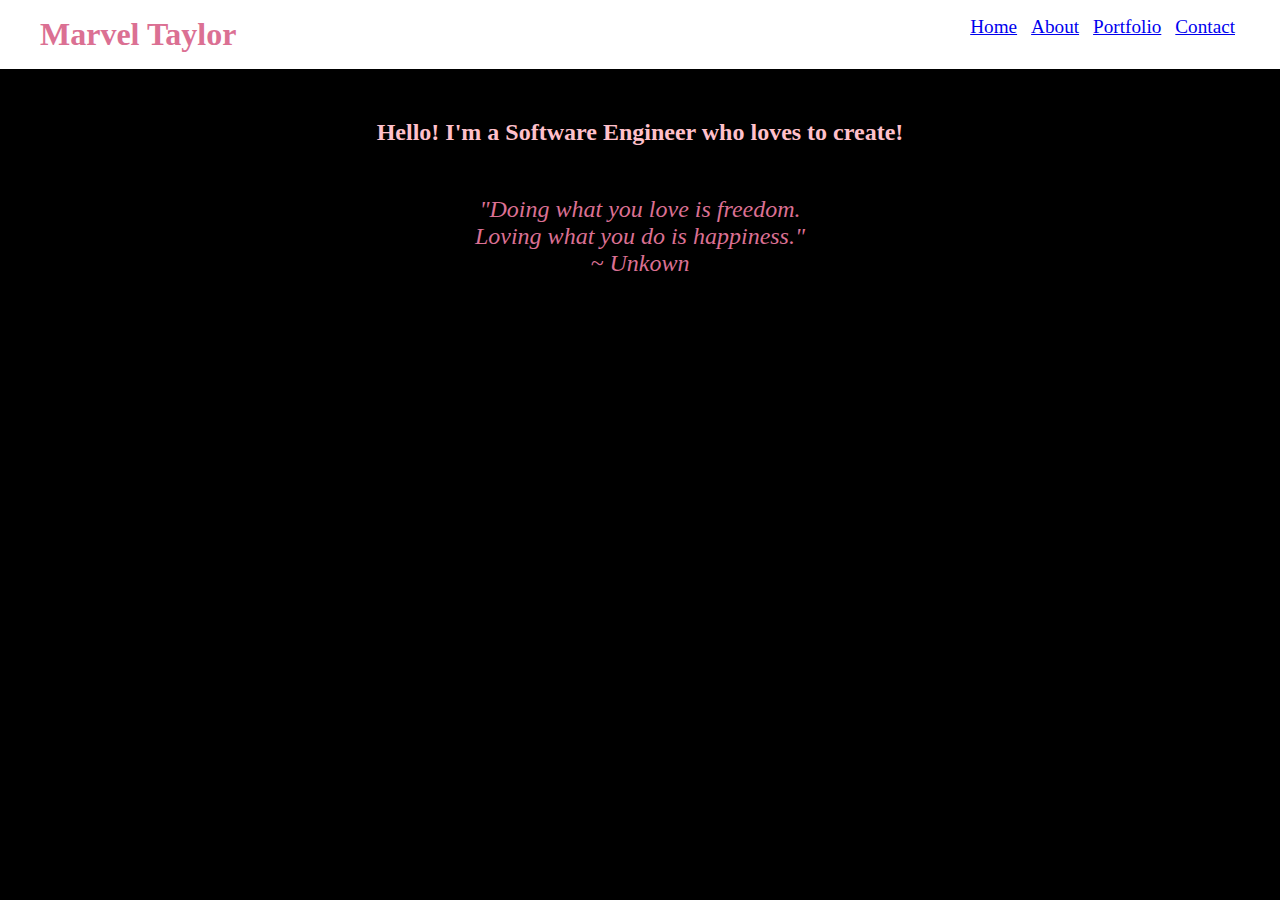
<file: index.html>
<!DOCTYPE html>
<html lang="en">
<head>
    <meta charset="UTF-8">
    <meta http-equiv="X-UA-Compatible" content="IE=edge">
    <meta name="viewport" content="width=device-width, initial-scale=1.0">
    <title>Personal Website</title>
    <link rel="stylesheet" href="style.css">
    <script defer src="javascript.js"></script>
</head>
<body>
    <header>
        <nav>
            <h1 id="anchor">Marvel Taylor</h1>
            <div class="navigation">
                <a href="index.html">Home</a>
                <a href="about.html">About</a>
                <a href="portfolio.html">Portfolio</a>
                <a href="contact.html">Contact</a>
            </div>
        </nav>
    </header>
    
    <section class="lifestyle">
        <h2> Hello! I'm a Software Engineer who loves to create!</h2>
        <!-- <p class="SE">Software Engineer who loves to create!</p> -->
        <p class="quote">"Doing what you love is freedom.<br>Loving what you do is happiness."<br>~ Unkown</p>
    </section>
</body>
</html>
</file>
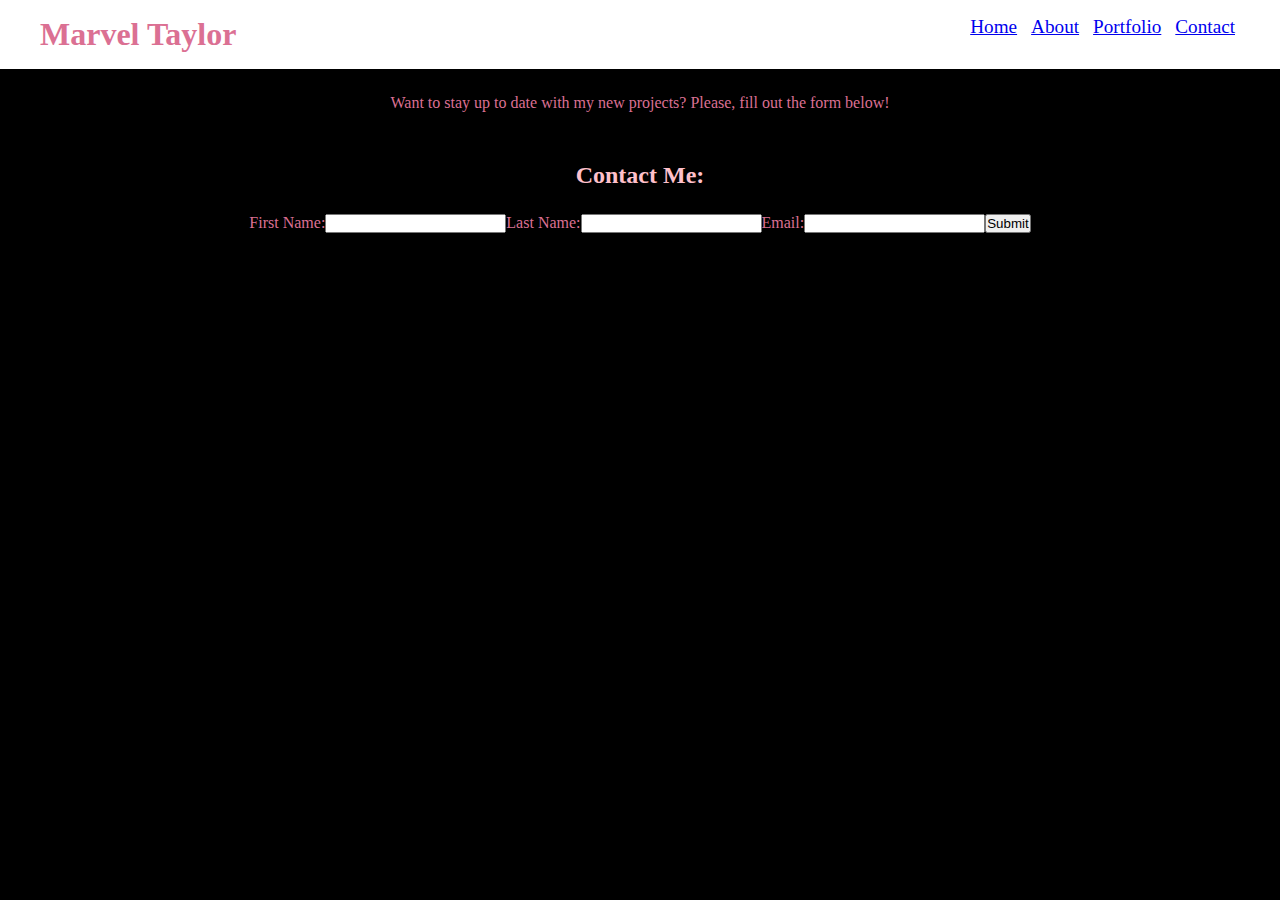
<file: contact.html>
<!DOCTYPE html>
<html lang="en">
<head>
    <meta charset="UTF-8">
    <meta http-equiv="X-UA-Compatible" content="IE=edge">
    <meta name="viewport" content="width=device-width, initial-scale=">
    <title>Personal Website</title>
    <link rel="stylesheet" href="style.css">
    <script defer src="javascript.js"></script>
</head>
<body>
    <header>
        <nav>
            <h1 id="anchor">Marvel Taylor</h1>
            <div class="navigation">
                <a href="index.html">Home</a>
                <a href="about.html">About</a>
                <a href="portfolio.html">Portfolio</a>
                <a href="contact.html">Contact</a>
            </div>
        </nav>
    </header>

    <p>Want to stay up to date with my new projects? Please, fill out the form below!</p>

    <div>
        <h2>Contact Me:</h2>
    </div>
    <form id="forms" action="/formsubmitted.html">
        <label for="fname">First Name:</label>
        <input type="text" id="fname" name="first name" /></br>
    
        <label for="lname">Last Name:</label>
        <input type="text" id="lname" name="last name" /></br>
    
        <label for="email">Email:</label>
        <input type="email" id="email" name="email" /></br>

        <!-- <label for="text-area">Comments:</label><br>
        <textarea id="text-area" name="Comments" rows="4" cols="38"></textarea> -->
    
        <input type="submit" value="Submit" />
</form>

</body>
</html>
</file>
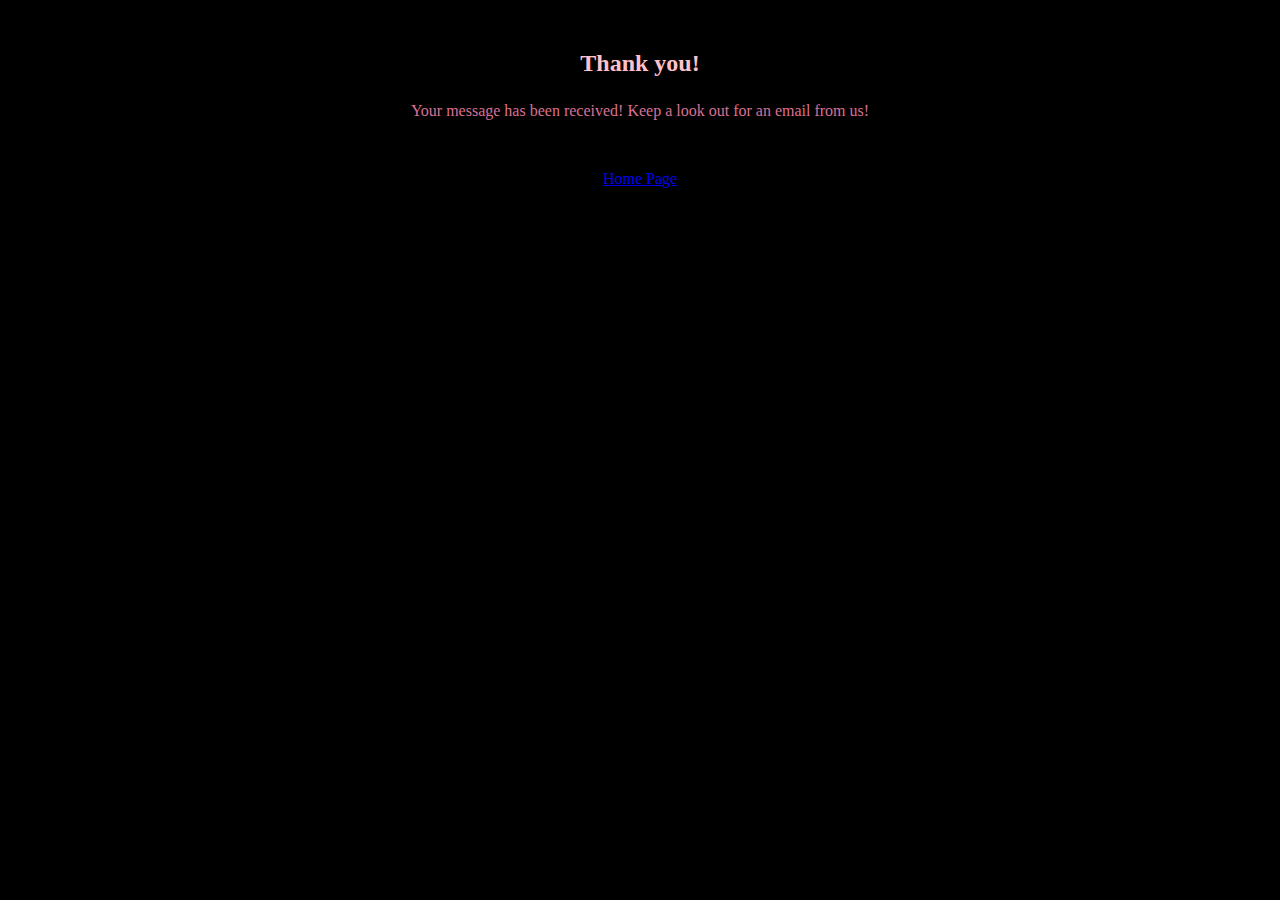
<file: formsubmitted.html>
<!DOCTYPE html>
<html lang="en">
<head>
    <meta charset="UTF-8">
    <meta http-equiv="X-UA-Compatible" content="IE=edge">
    <meta name="viewport" content="width=device-width, initial-scale=1.0">
    <title>Personal Website</title>
    <link rel="stylesheet" href="style.css">
</head>
<body>
    <div class="confirmation">
        <h2>Thank you!</h2>
        <p>Your message has been received! Keep a look out for an email from us!</p>
    </div>

    <div class="returnHome">
        <a href="/index.html">Home Page</a>
    </div>
</body>
</html>
</file>
<file: style.css>
*{
    margin: 0;
    padding: 0;
    box-sizing: border-box;
}

/* header{
    box-sizing: border-box;
    display: block;
} */

nav{
    display: flex;
    justify-content: space-between;
    padding: 16px 40px;
    background-color: white;
}

body{
    color: black;
    background-color: black;
    overflow-x: hidden;
    min-height: 100vh;
    /* margin: 0px;
    padding: 0px; */
}

.SE{
    padding-top: 50px;
}

#anchor{
    margin: 0;
}

.quote{
    font-size: x-large;
    font-style: italic;
    text-align: center;
    /* padding-right: 100px; */
    padding-top: 50px;
}

.navigation a{
    text-align: right;
    font-size:larger;
    padding: 5px;
    border-radius: 20px;
    font-weight: 500;
}

.navigation a:hover{
    background-color: pink;
}

h1{
    color: palevioletred;
    font-family:'Times New Roman';
}

h2{
    color: pink;
    text-align: center;
    padding-top: 50px;
}

h3{
    text-decoration: underline;
    color: pink;
    padding-top: 25px;
}

.projects{
    background-color: palevioletred;
    color: pink;
}

.titles{
    text-decoration: underline;
}

.lifestyle{
    color:white;
    height: 750px;
    padding:0 40px 0 40px;
}

.center-photo{
    display: block;
    margin: auto;
    padding-top: 15px;
}

p{
    color: palevioletred;
    text-align: center;
    padding-top: 25px;
}

#forms{
    color: palevioletred;
    display: flex;
    justify-content: center;
    /* justify-content: space-between; */
    padding-top: 25px;
}

.returnHome a{
    /* text-align: center; */
    display: flex;
    justify-content: center;
    padding: 50px;
}
</file>
